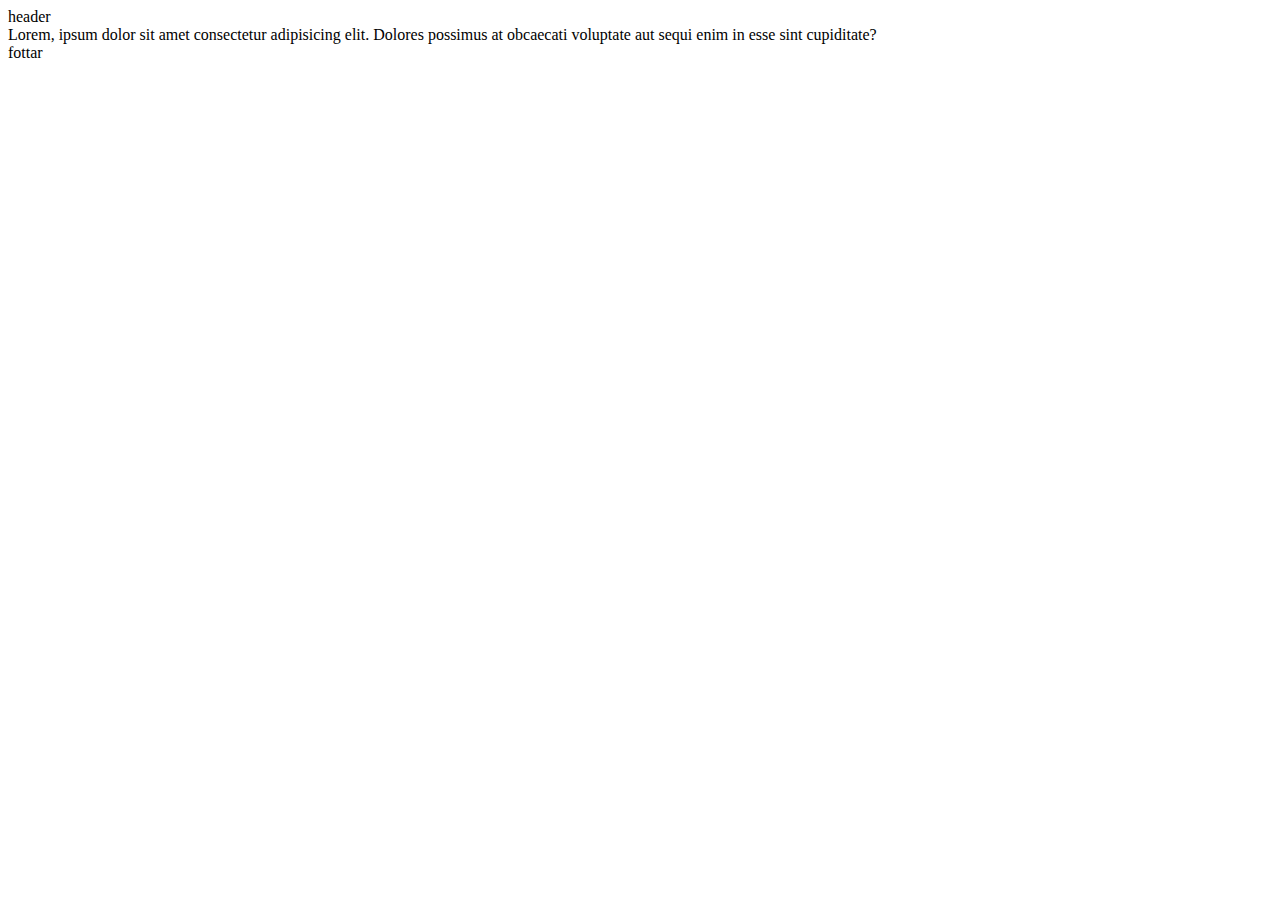
<file: Build Mega Responsive Website HTML, CSS, JavaScript (2024)/test/css height/css height.html>
<!DOCTYPE html>
<html lang="en">
<head>
    <meta charset="UTF-8">
    <meta name="viewport" content="width=device-width, initial-scale=1.0">
    <title>Are You Making These CSS Height Mistakes?Document</title>
    <style>
        
    </style>
</head>
<body>
    <div class="card">
        <div class="header">header</div>
        <div class="body">Lorem, ipsum dolor sit amet consectetur adipisicing elit. Dolores possimus at obcaecati voluptate aut sequi enim in esse sint cupiditate?</div>
        <div class="footer">fottar</div>
    </div>
</body>
</html>
</file>
